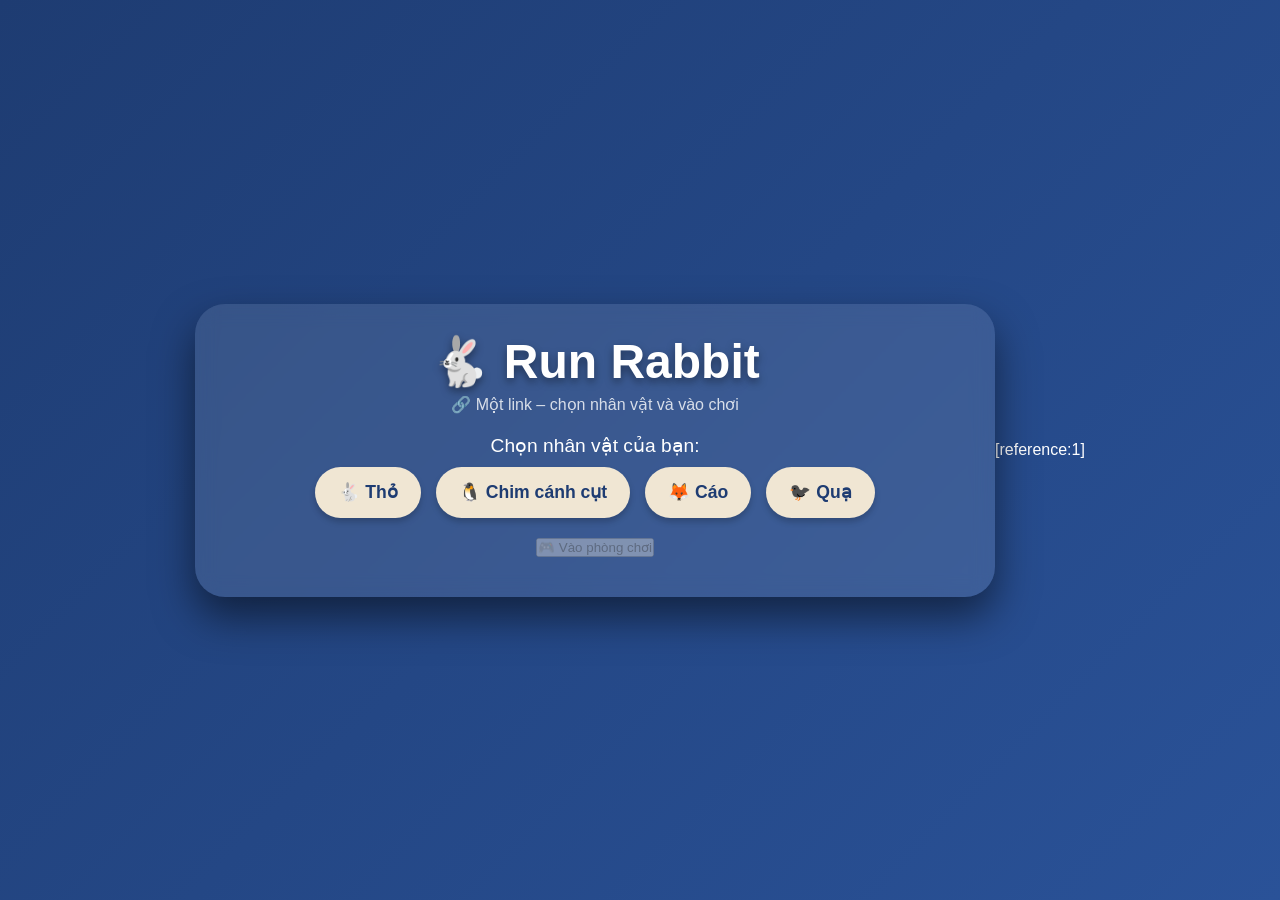
<file: static/index.html>
<!DOCTYPE html>
<html lang="vi">
<head>
    <meta charset="UTF-8">
    <meta name="viewport" content="width=device-width, initial-scale=1.0">
    <title>🐇 Run Rabbit</title>
    <link rel="stylesheet" href="style.css">
    <script src="https://cdn.socket.io/4.7.2/socket.io.min.js"></script>
    <script src="script.js" defer></script>
</head>
<body>
    <div id="app">
        <header>
            <h1>🐇 Run Rabbit</h1>
            <p>🔗 Một link – chọn nhân vật và vào chơi</p>
        </header>

        <!-- Màn hình chọn nhân vật -->
        <section id="login-section">
            <div class="character-select">
                <label>Chọn nhân vật của bạn:</label>
                <div class="characters">
                    <div class="char" data-name="Thỏ">🐇 Thỏ</div>
                    <div class="char" data-name="Chim cánh cụt">🐧 Chim cánh cụt</div>
                    <div class="char" data-name="Cáo">🦊 Cáo</div>
                    <div class="char" data-name="Quạ">🐦‍⬛ Quạ</div>
                </div>
            </div>
            <button id="join-btn" disabled>🎮 Vào phòng chơi</button>
            <div id="error-msg" class="error"></div>
        </section>

        <!-- Màn hình game -->
        <section id="game-section" style="display:none;">
            <div class="room-info">
                <span>🏠 Phòng: <strong>RABBIT</strong></span>
                <span>👥 Số người: <span id="player-count">0</span></span>
            </div>
            <div class="game-board">
                <div id="board"></div>
            </div>
            <div class="players-status">
                <h3>Danh sách người chơi</h3>
                <ul id="players-list"></ul>
            </div>
            <div class="game-controls">
                <button id="roll-btn">🎲 Tung xúc xắc</button>
                <div id="dice-result"></div>
                <div id="turn-indicator">✅ Ai cũng có thể tung (không lượt)</div>
            </div>
        </section>
    </div>
</body>
</html>[reference:1]
</file>
<file: static/style.css>
* {
    margin: 0;
    padding: 0;
    box-sizing: border-box;
    font-family: 'Segoe UI', Tahoma, Geneva, Verdana, sans-serif;
}

body {
    background: linear-gradient(135deg, #1e3c72, #2a5298);
    min-height: 100vh;
    display: flex;
    justify-content: center;
    align-items: center;
    color: #fff;
}

#app {
    background: rgba(255,255,255,0.1);
    backdrop-filter: blur(10px);
    border-radius: 30px;
    padding: 30px;
    max-width: 800px;
    width: 95%;
    box-shadow: 0 20px 40px rgba(0,0,0,0.5);
    text-align: center;
}

header h1 {
    font-size: 3rem;
    margin-bottom: 5px;
    text-shadow: 0 4px 8px rgba(0,0,0,0.4);
}

header p {
    opacity: 0.8;
    margin-bottom: 20px;
}

/* Character selection */
.character-select label {
    display: block;
    margin-bottom: 10px;
    font-size: 1.2rem;
}

.characters {
    display: flex;
    flex-wrap: wrap;
    justify-content: center;
    gap: 15px;
    margin-bottom: 20px;
}

.char {
    background: #f0e6d3;
    color: #1e3c72;
    padding: 12px 20px;
    border-radius: 50px;
    cursor: pointer;
    font-weight: bold;
    transition: all 0.3s;
    border: 3px solid transparent;
    font-size: 1.1rem;
    box-shadow: 0 4px 6px rgba(0,0,0,0.2);
}

.char:hover {
    transform: scale(1.05);
    background: #ffe5b4;
}

.char.selected {
    border-color: #ffd700;
    background: #ffecb3;
    box-shadow: 0 0 20px #ffd700;
}

/* Room actions */
.room-actions {
    display: flex;
    flex-direction: column;
    gap: 15px;
    align-items: center;
    margin: 20px 0;
}

.room-actions button {
    background: #ffd700;
    color: #1e3c72;
    border: none;
    padding: 12px 30px;
    border-radius: 50px;
    font-size: 1.1rem;
    font-weight: bold;
    cursor: pointer;
    transition: 0.3s;
    box-shadow: 0 4px 10px rgba(0,0,0,0.3);
    width: 100%;
    max-width: 300px;
}

.room-actions button:hover {
    transform: translateY(-3px);
    background: #ffed4a;
}

.join-area {
    display: flex;
    gap: 10px;
    width: 100%;
    max-width: 300px;
}

.join-area input {
    flex: 1;
    padding: 10px 15px;
    border-radius: 50px;
    border: none;
    outline: none;
    font-size: 1rem;
}

.join-area button {
    width: auto;
    padding: 10px 20px;
}

.error {
    color: #ff6b6b;
    margin-top: 10px;
    font-weight: bold;
}

/* Game section */
#game-section {
    margin-top: 20px;
}

.room-info {
    display: flex;
    justify-content: space-between;
    align-items: center;
    background: rgba(0,0,0,0.2);
    padding: 10px 20px;
    border-radius: 50px;
    margin-bottom: 20px;
    flex-wrap: wrap;
}

.room-info button {
    background: #e74c3c;
    color: white;
    border: none;
    padding: 5px 15px;
    border-radius: 20px;
    cursor: pointer;
}

/* Board - 30 ô */
#board {
    display: grid;
    grid-template-columns: repeat(6, 1fr);
    gap: 8px;
    background: rgba(0,0,0,0.2);
    padding: 15px;
    border-radius: 20px;
    margin: 15px 0;
}

.board-cell {
    background: #2c3e50;
    aspect-ratio: 1;
    border-radius: 10px;
    display: flex;
    justify-content: center;
    align-items: center;
    font-size: 0.7rem;
    color: #aaa;
    position: relative;
    transition: 0.3s;
    min-height: 50px;
}

.board-cell.has-player {
    background: #34495e;
    border: 2px solid #ffd700;
}

.board-cell .player-icon {
    position: absolute;
    font-size: 1.5rem;
    bottom: 0;
    right: 0;
    transform: translate(20%, 20%);
}

/* Players list */
.players-status {
    background: rgba(0,0,0,0.2);
    border-radius: 20px;
    padding: 15px;
    margin: 15px 0;
}

#players-list {
    list-style: none;
    display: flex;
    flex-wrap: wrap;
    justify-content: center;
    gap: 10px;
    padding: 0;
}

#players-list li {
    background: #34495e;
    padding: 5px 15px;
    border-radius: 20px;
    display: inline-flex;
    align-items: center;
    gap: 8px;
}

/* Controls */
.game-controls {
    display: flex;
    flex-direction: column;
    align-items: center;
    gap: 10px;
    margin-top: 15px;
}

#roll-btn {
    background: #27ae60;
    color: white;
    border: none;
    padding: 12px 40px;
    border-radius: 50px;
    font-size: 1.3rem;
    font-weight: bold;
    cursor: pointer;
    transition: 0.3s;
    box-shadow: 0 4px 10px rgba(0,0,0,0.3);
}

#roll-btn:hover:not(:disabled) {
    transform: scale(1.05);
    background: #2ecc71;
}

#roll-btn:disabled {
    opacity: 0.4;
    cursor: not-allowed;
}

#dice-result {
    font-size: 2.5rem;
    font-weight: bold;
    min-height: 4rem;
}

#turn-indicator {
    font-size: 1.2rem;
    background: rgba(0,0,0,0.3);
    padding: 8px 20px;
    border-radius: 50px;
}

/* Responsive */
@media (max-width: 600px) {
    #app { padding: 20px; }
    header h1 { font-size: 2.2rem; }
    .characters .char { padding: 8px 14px; font-size: 0.9rem; }
    #board { gap: 5px; }
    .board-cell { min-height: 40px; }
}
</file>
